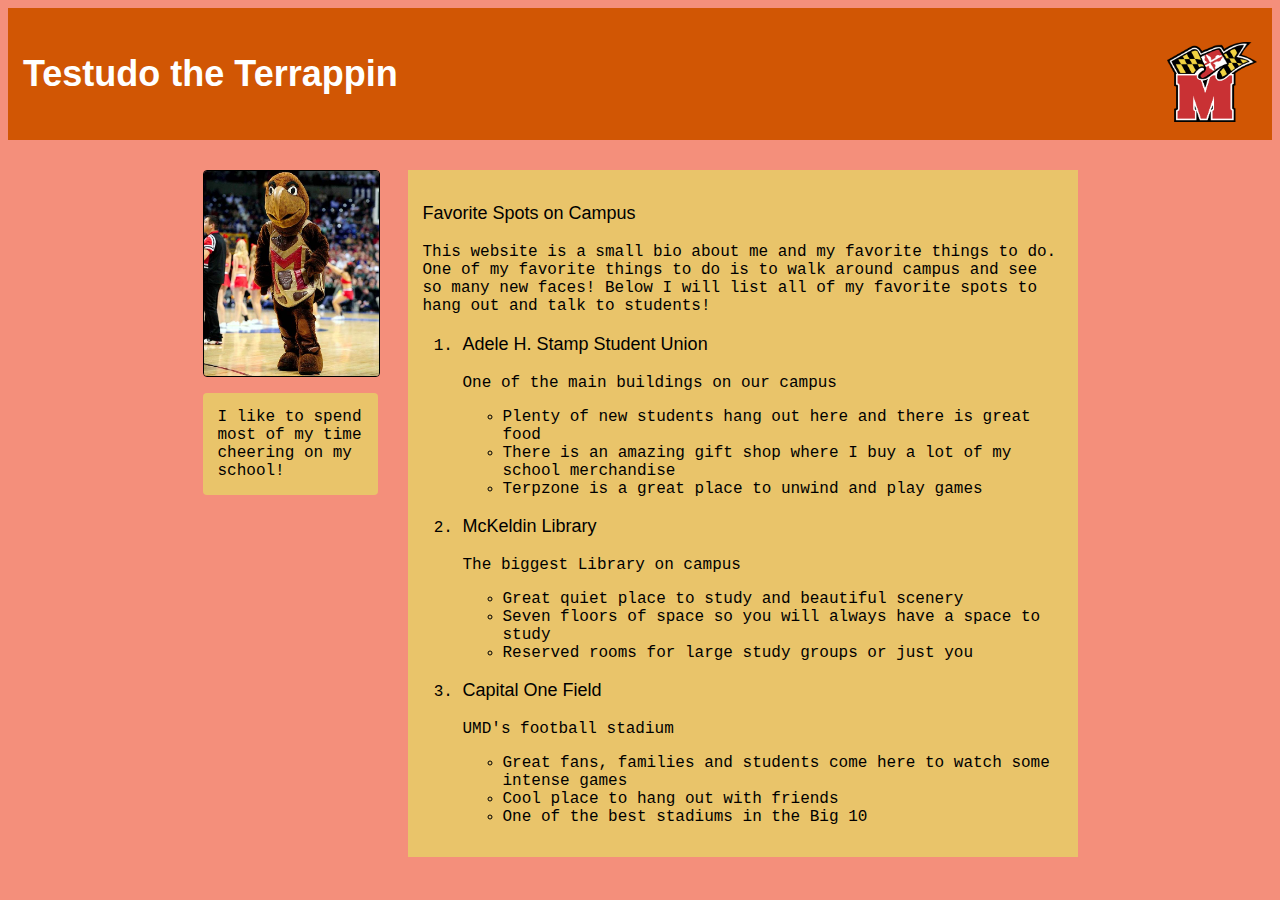
<file: public/asst-1/index.html>
<!DOCTYPE html>
<html lang="en">
    <head>
        <meta charset="utf-8">
        <title>Assignment 1</title>
        <link href="styles.css" rel="stylesheet">
        <link href="https://fonts.googleapis.com/css2?family=Grenze+Gotisch:wght@200;400&display=swap" rel="stylesheet">
    </head>

    <body>
        <div class="header">
            <h1>Testudo the Terrappin</h1>
            <img src="umd-logo.png" alt="University of Maryland Sports Logo">
        </div>
        
        <div class="wrapper">
            <div class="container">
                <div class= "content1">
                    <img src="testudo.jpeg" alt="University of Maryland's very own testudo attending a basketball game">
                    <p>I like to spend most of my time cheering on my school!</p>
                </div>

                <div class="content2">
                    <h2>Favorite Spots on Campus</h2>
                    <p>This website is a small bio about me and my favorite things to do. One of my favorite things to do is to walk around campus and see so many new faces! Below I will list all of my favorite spots to hang out and talk to students!</p>
                    <ol>
                        <li>
                            <h2 class="title">Adele H. Stamp Student Union</h2>
                            <div class="para">
                                <P>One of the main buildings on our campus</P>
                                <ul class="list">
                                    <li>Plenty of new students hang out here and there is great food</li>
                                    <li>There is an amazing gift shop where I buy a lot of my school merchandise</li>
                                    <li>Terpzone is a great place to unwind and play games</li>
                                </ul>
                            </div>
                        </li>
                        <li>
                            <h2 class="title">McKeldin Library</h2>
                            <div class="para">
                                <P>The biggest Library on campus</P>
                                <ul class="list">
                                    <li>Great quiet place to study and beautiful scenery</li> 
                                    <li>Seven floors of space so you will always have a space to study</li> 
                                    <li>Reserved rooms for large study groups or just you</li> 
                                </ul>
                            </div>
                        </li>
                        <li>
                            <h2 class="title">Capital One Field</h2>
                            <div class="para">
                                <P>UMD's football stadium</P>
                                <ul class="list">
                                    <li>Great fans, families and students come here to watch some intense games</li>
                                    <li>Cool place to hang out with friends</li> 
                                    <li>One of the best stadiums in the Big 10</li> 
                                </ul>
                            </div>
                        </li>
                    </ol>
                </div>
            </div>
        </div>
    </body>
</html>
</file>
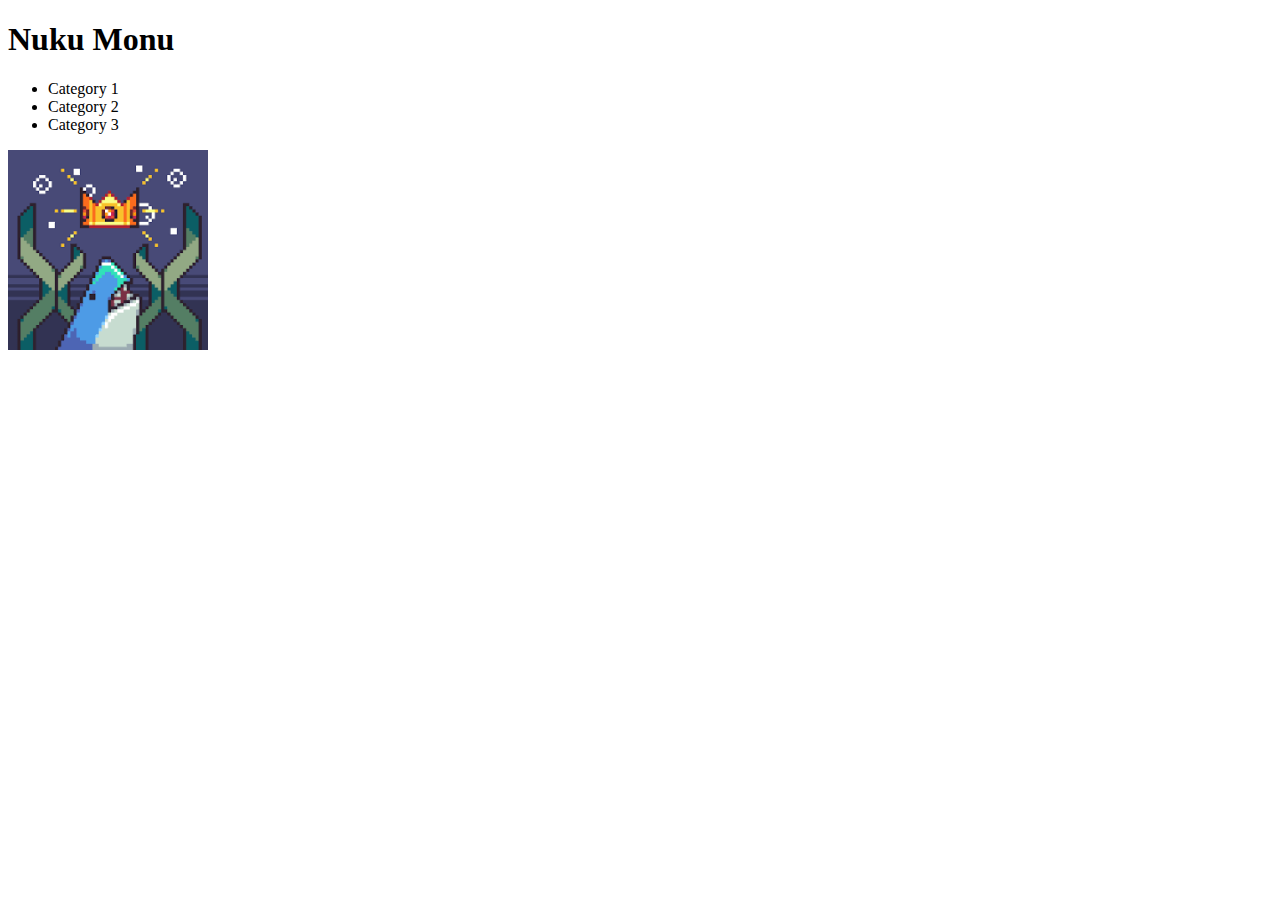
<file: public/lab_1/index.html>
<!DOCTYPE html>
<html>
  <head>
    <title>Lab 1 for Nuku Monu</title>
  </head>
  <body>
    <h1>Nuku Monu</h1>
    <ul>
      <li>Category 1</li>
      <li>Category 2</li>
      <li>Category 3</li>
    </ul>
    <img src="pixel.png" alt="My target image" width="200">
  </body>
</html>
</file>
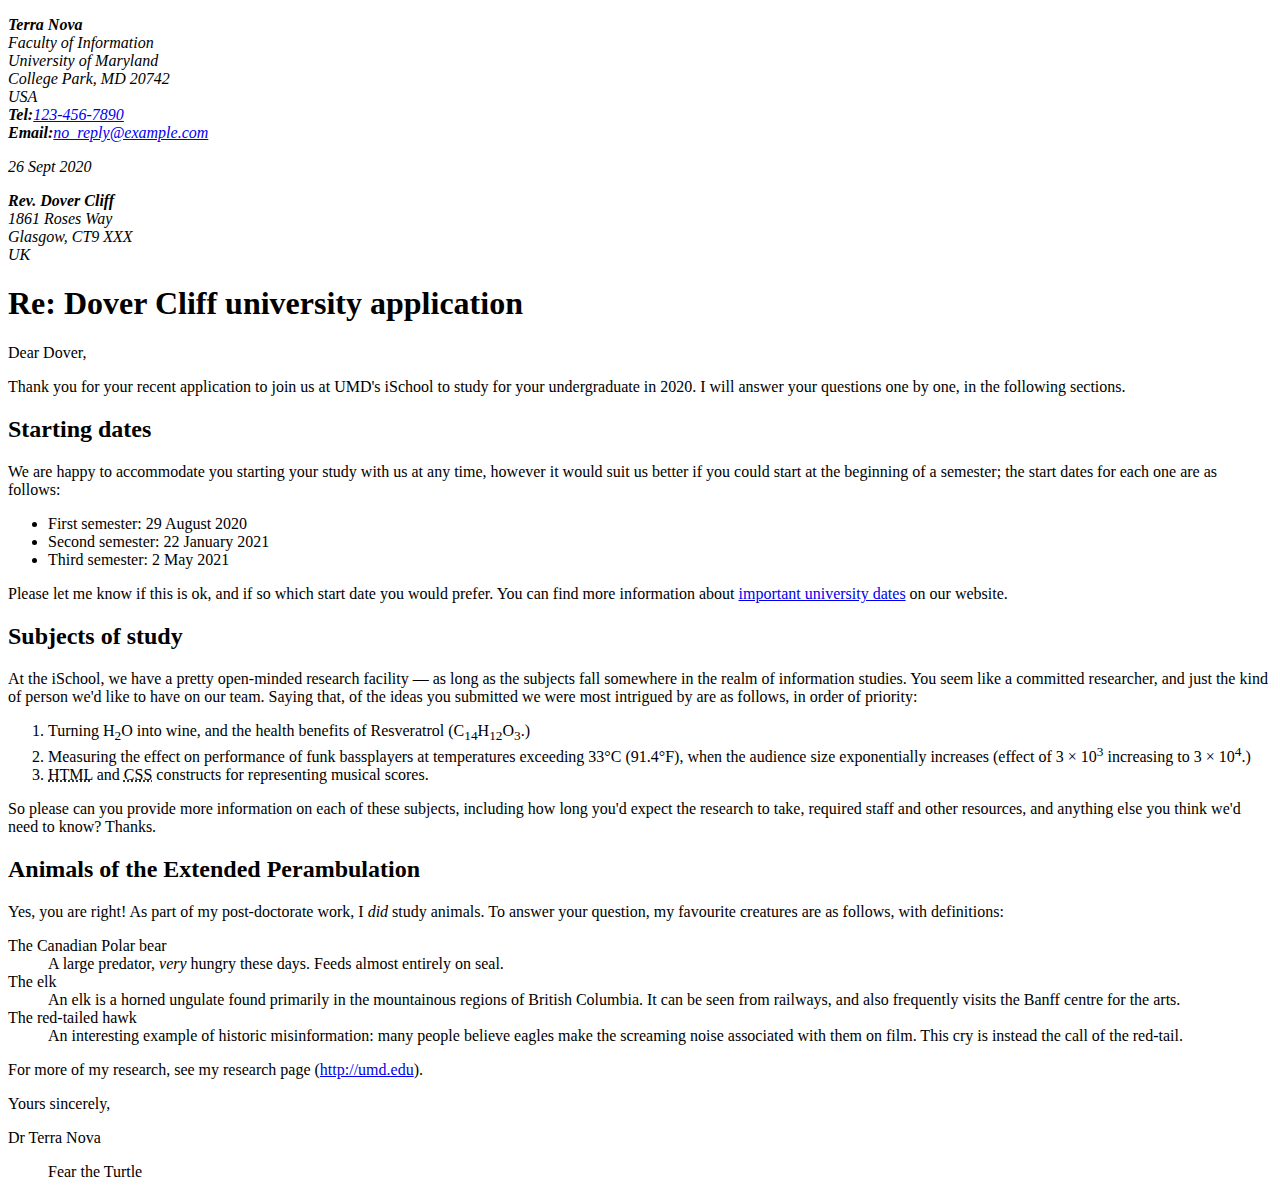
<file: public/lab_2/index.html>
<!DOCTYPE html>
<html lang="eng">
    <head>
        <title>Lab 2 for Nuku Monu</title>
        <meta charset="utf-8">
        <meta name="author" content="Nuku Monu">
    </head>
    <body>
        
<address>
    <p>
        <strong> Terra Nova</strong><br>
        Faculty of Information<br>
        University of Maryland<br>
        College Park, MD 20742<br>
        USA<br>
    <strong>Tel:</strong><a href="tel:+1234567890">123-456-7890</a></li><br>
<strong>Email:</strong><a href="mailto:no_reply@example.com">no_reply@example.com</a></li>
    </p>

    <p><time datetime="2020-09-26">26 Sept 2020</time></p>
</address>
<address>

    <p>
    <strong>Rev. Dover Cliff</strong><br>
    1861 Roses Way<br>
    Glasgow, CT9 XXX<br>
    UK
    </p>
</address>

<h1>Re: Dover Cliff university application</h1>
<p>Dear Dover,</p>

<p>
    Thank you for your recent application to join us at UMD's iSchool to study for your undergraduate in 2020. I will answer your questions one by one, in the following sections.
</p>

<h2>Starting dates</h2>
<p>
We are happy to accommodate you starting your study with us at any time, however it would suit us better if you could start at the beginning of a semester; the start dates for each one are as follows:
</p>

<ul>
<li>First semester: 29 August 2020</li>
<li>Second semester: 22 January 2021</li>
<li>Third semester: 2 May 2021</li>
</ul>
<p>
Please let me know if this is ok, and if so which start date you would prefer.

You can find more information about <a href="http://www.testudo.umd.edu/">important university dates</a> on our website.
</p>
<h2>Subjects of study</h2>
<p>
At the iSchool, we have a pretty open-minded research facility — as long as the subjects fall somewhere in the realm of information studies. You seem like a committed researcher, and just the kind of person we'd like to have on our team. Saying that, of the ideas you submitted we were most intrigued by are as follows, in order of priority:
</p>

  <ol>
<li>Turning H<sub>2</sub>O into wine, and the health benefits of Resveratrol (C<sub>14</sub>H<sub>12</sub>O<sub>3</sub>.)</li>
<li>Measuring the effect on performance of funk bassplayers at temperatures exceeding 33°C (91.4°F), when the audience size exponentially increases (effect of 3 × 10<sup>3</sup> increasing to 3 × 10<sup>4</sup>.)</li>
<li><abbr title="HyperText Markup Language">HTML</abbr> and <abbr title="Cascading Style Sheets">CSS</abbr> constructs for representing musical scores.</li>
</ol>
<p>
So please can you provide more information on each of these subjects, including how long you'd expect the research to take, required staff and other resources, and anything else you think we'd need to know? Thanks.
</p>
<h2>Animals of the Extended Perambulation</h2>
<p>
Yes, you are right! As part of my post-doctorate work, I <em>did</em> study animals. To answer your question, my favourite creatures are as follows, with definitions:
</p>

    <dl>
<dt>The Canadian Polar bear</dt>
<dd>A large predator, <em>very</em> hungry these days. Feeds almost entirely on seal.</dd>
<dt>The elk</dt>
<dd>An elk is a horned ungulate found primarily in the mountainous regions of British Columbia. It can be seen from railways, and also frequently visits the Banff centre for the arts.
</dd>
<dt>The red-tailed hawk</dt>
<dd>An interesting example of historic misinformation: many people believe eagles make the screaming noise associated with them on film. This cry is instead the call of the red-tail.
</dd>
</dl>

<p>
For more of my research, see my research page (<a href="http://umd.edu">http://umd.edu</a>).
</p>
<p>
Yours sincerely,
</p>

<p>
Dr Terra Nova 
</p>
<blockquote>Fear the Turtle</blockquote>
</body>
</html>
</file>
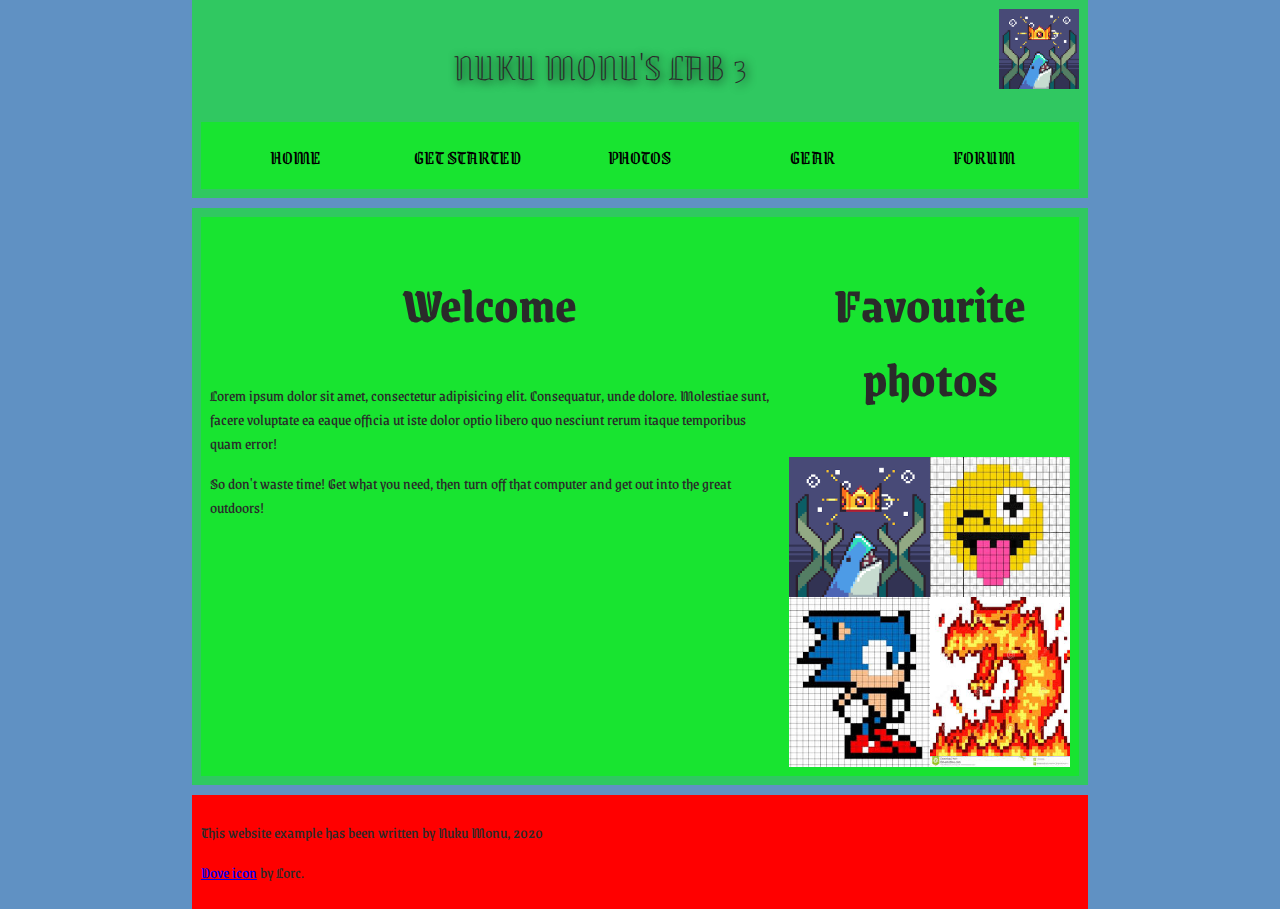
<file: public/lab_3/index.html>
<!DOCTYPE html>
<html lang="en">

  <head>
    <meta charset="utf-8">
    <title>Nuku Monu</title>
    <link href="https://fonts.googleapis.com/css2?family=Grenze+Gotisch:wght@200;400&display=swap" rel="stylesheet">    <link rel="stylesheet" href="style.css"/>
    <!--[if lt IE 9]>
      <script src="//html5shiv.googlecode.com/svn/trunk/html5.js"></script>
    <![endif]-->
  </head>

  <body>
    <div class="header">
        
     <h1> Nuku Monu's Lab 3</h1>
     <img src="pixel.png" alt="My target image" width=“95” height="80">
     <nav>
        <ul>
         <li><span>Home</span></li>
         <li><a href="#">Get started</a></li>
         <li><a href="#">Photos</a></li>
         <li><a href="#">Gear</a></li>
         <li><a href="#">Forum</a></li>
        </ul>
     </nav>
    </div>

    <div class="main"> 
      <div class="article">
       <h2>Welcome</h2>

      <p>Lorem ipsum dolor sit amet, consectetur adipisicing elit. Consequatur, unde dolore. Molestiae sunt, facere voluptate ea eaque officia ut iste dolor optio libero quo nesciunt rerum itaque temporibus quam error!
      </p>

      <p>So don't waste time! Get what you need, then turn off that computer and get out into the great outdoors!</p>

        </div>
      <div class="aside"> 
        <h2>Favourite photos</h2>

      <a href="favorite-1.jpg"><img src="pixel.png" alt="My target image" width = "320" height = "320"></a>
      <a href="favorite-2.jpg"><img src="pixel2.jpeg" alt="My target image2" width = "320" height = "320"></a>
      <a href="favorite-3.jpg"><img src="pixel3.jpeg" alt="My target image3" width = "320" height = "320"></a>
      <a href="favorite-4.jpg"><img src="pixel4.jpeg" alt="My target image4" width = "320" height = "320"></a>

      </div>
      </div>
      <div class="footer">
      <p>This website example has been written by Nuku Monu, 2020</p>

      <p><a href="http://game-icons.net/lorc/originals/dove.html">Dove icon</a> by Lorc.</p>
    </div>
  </body>
</html>
</file>
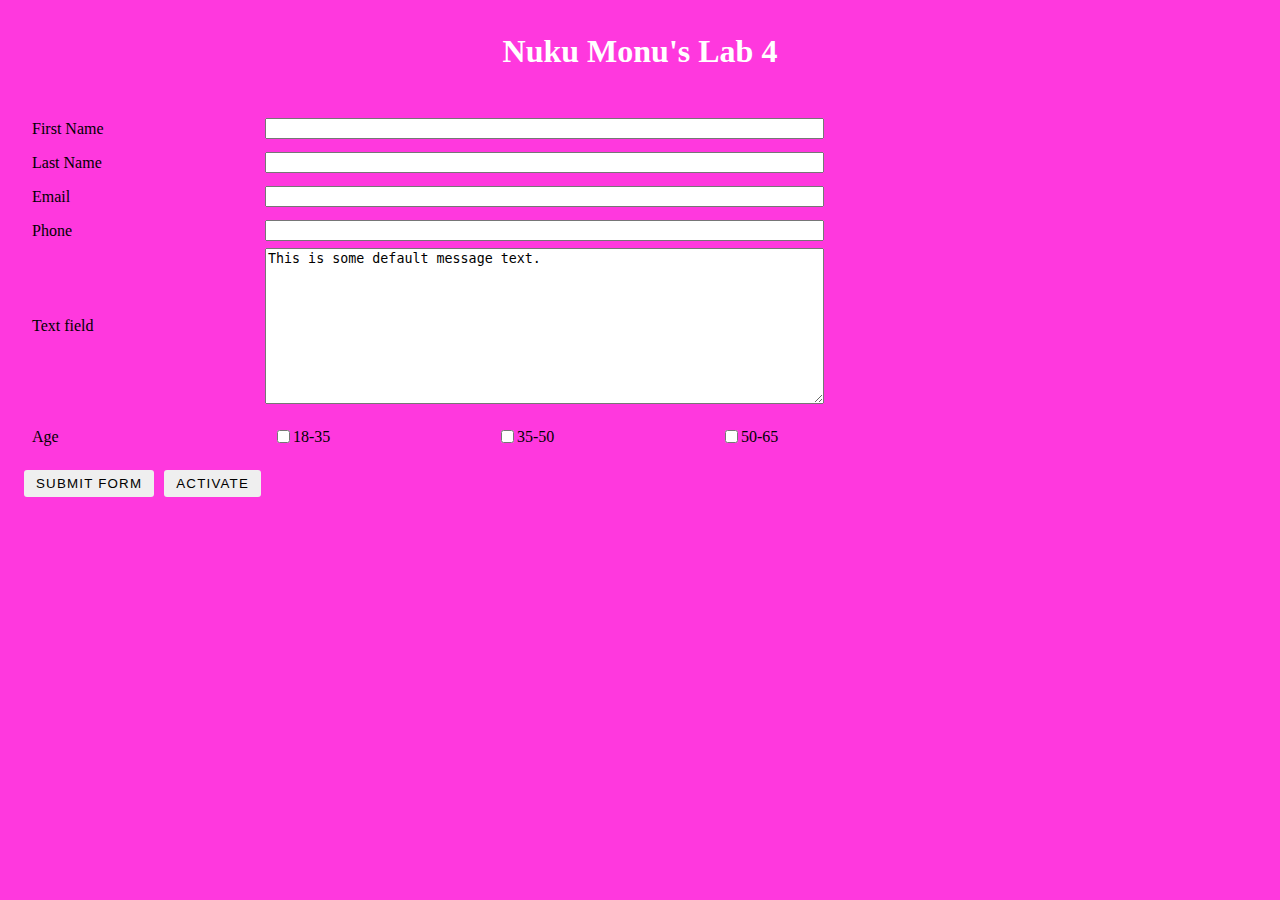
<file: public/lab_5/index.html>
<!DOCTYPE html>
<html lang="en">
    <head>
        <meta charset="utf-8">
        <title id="newTitle">Nuku Monu's Lab 4</title>
        <link rel="stylesheet" type="text/css" href="styles.css" />
    </head>
    <body>
        <div class="wrapper">
            <div class="container">
                <div class="header">
                    <h1 id="newName">Nuku Monu's Lab 4</h1>
                </div>
                <form action="/api" method="post">
                    <ul class="flex-outer">
                        <li><label for="finame">First Name</label>
                            <input type="text" name="first-name" id="fname"></li>
                        <li><label for="lname">Last Name</label>
                            <input type="text" name="last-name" id="lname"></li>
                        <li><label for="email">Email</label>
                            <input type="email" name="email" id="email"></li>
                        <li><label for="phone">Phone</label>
                            <input type="tel" name="phone" id="phone"></li>
                        <li><label for="message">Text field</label>
                            <textarea name="message" id="message" cols="33" rows="10">This is some default message text.</textarea></li>
                        <li>
                            <p class="checkbox-list-label">Age</p>
                            <ul class='flex-inner'>
                                <li><input type="checkbox" id="eighteen-thirtyfive" name="age">
                                    <label id="apple" for="eighteen-thirtyfive">18-35</label></li>
                                <li><input type="checkbox" id="thirtyfive-fifty" name="age">
                                    <label id="orange" for="thirtyfive-fifty">35-50</label></li>
                                <li><input type="checkbox" id="fifty-sixtyfive" name="age">
                                    <label id="grape" for="fifty-sixtyfive">50-65</label></li>
                            </ul>
                        </li>
                        <li>
                            <button class="button" id="submit_button" name="submit_button" type="submit">Submit form</button>
                            <button class="button" id="activate_button" onclick="testFunction()" name="activate_button" type="activate">Activate</button>

                        </li>
                    </ul>
                </form>
            </div>
        </div>
        <script>

            function testFunction() {
                fetch('/api')
                .then((response) => response.text())
                .then((response) => {
                    console.log(response)
                        
                    document.body.style.background = "blue";
                                           
                    document.querySelector("h1").innerHTML = "Lab 5 for Nuku Monu";
                    document.querySelector("title").innerHTML = "Lab 5 for Nuku Monu";

                    const p =document.querySelector(".checkbox-list-label");
                    p.innerHTML = "Fruits";
                    document.getElementById("apple").innerHTML = "Apple";
                    document.getElementById("orange").innerHTML = "Orange";
                    document.getElementById("grape").innerHTML = "Grape";

                    document.querySelector(".flex-outer").style.margin = "0 auto";

                    })

            }
            
        </script>
    </body>
</html>
</file>
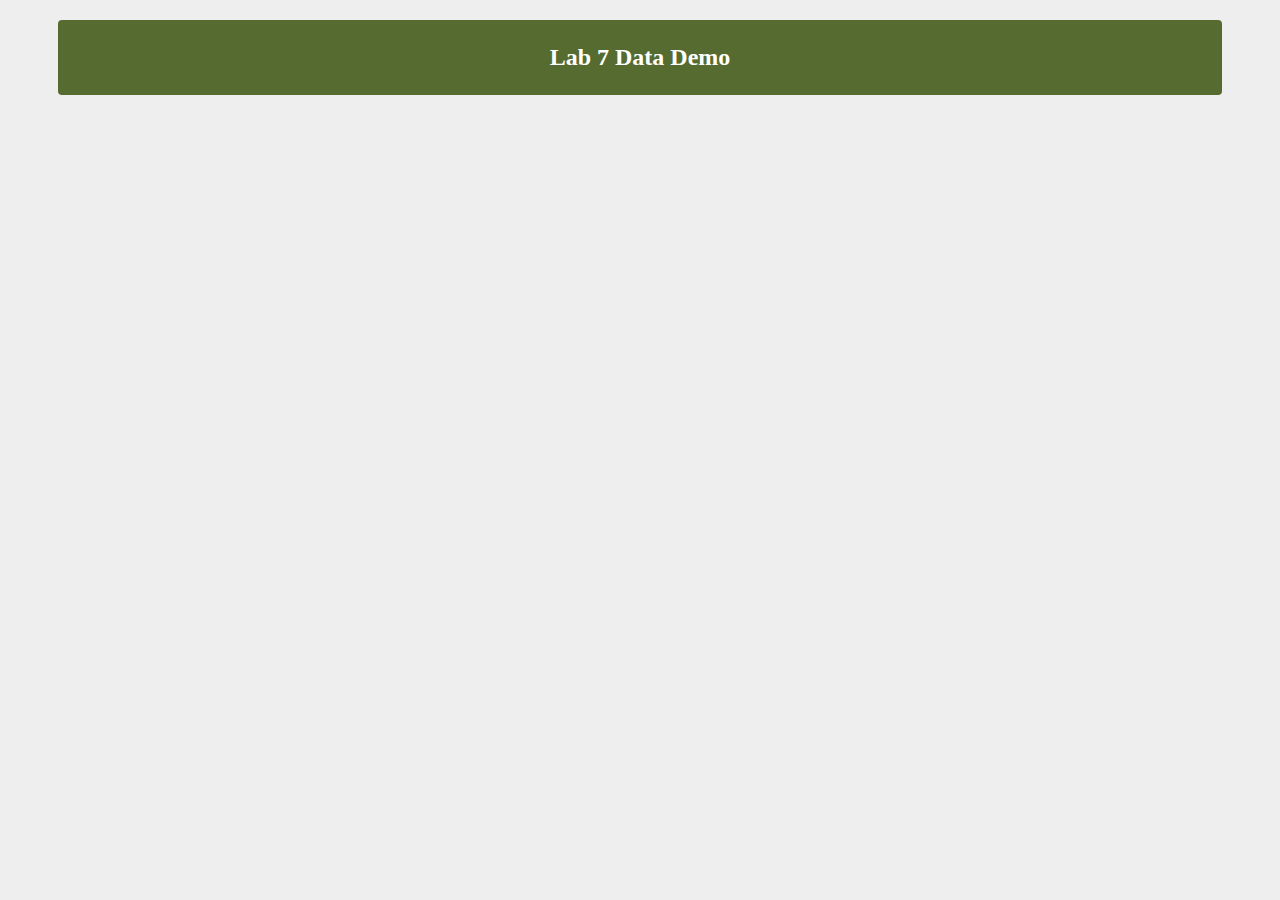
<file: public/demos/lab_7/index.html>
<html lang="en">
  <head>
    <meta charset="UTF-8" />
    <meta name="viewport" content="width=device-width, initial-scale=1.0" />
    <title>Lab 7 Data Demo</title>
    <script
      src="https://code.jquery.com/jquery-3.5.1.slim.min.js"
      integrity="sha256-4+XzXVhsDmqanXGHaHvgh1gMQKX40OUvDEBTu8JcmNs="
      crossorigin="anonymous"
    ></script>
    <link rel="stylesheet" type="text/css" href="styles.css" />
  </head>
  <body>
    <h1>Lab 7 Data Demo</h1>

    <script src="script.js"></script>
  </body>
</html>
</file>
<file: public/asst-1/styles.css>
/* || body layout */
body {
  font-family: 'Courier New', Courier, monospace;
  background-color: #F48F7B;
}

/* || header layout */
.header {
  font: normal 18px/1.5 "Fira Sans", "Helvetica Neue", sans-serif;
  background: #d15604;
  color: #fff;
  display: flex;
  flex-direction: row;
  justify-content: space-between;
  flex-wrap: wrap;
  align-items: center;
  margin-bottom: 15px;
  padding: 15px;
}

.header img {
  max-height: 80px;
  padding-top: 15px;
}


/* || wrapper layout */
.wrapper {
  display: flex;
  flex-direction: column;
  align-items: center;
}

/* || content layout */
.container {
  max-width: 960px;
  min-height: 100%;
  display: flex;
  flex-direction: row;
  justify-content: space-between;
  flex-wrap: wrap;
  align-items: flex-start;
}


/* || content1 layout */
.content1{
  flex: 0 1 auto;
  width: 175px;
  margin: 15px;
}
.content1 p {
  background: #e9c46a;
  padding: 15px;
  border-radius: 4px;
  flex: 0 1 auto;
}

.content1 img {
  display: block;
  width: inherit;
  border: 1px solid;
  border-radius: 4px;
}

/* || content2 layout */
.content2{
  flex: 0 2 auto;
  max-width: 640px;
  background: #e9c46a;
  padding: 15px;
  margin: 15px;
}

.content2 h2{
  font: normal 18px/1.5 "Fira Sans", "Helvetica Neue", sans-serif;
}


/* || media */
@media screen and (max-width:1000px){
.container {
  justify-content: center;
}
.content1{
  display: flex;
  flex-direction: row;
  flex-wrap: wrap;
  flex: 1 0 auto;
  justify-content: space-evenly;
  align-items: center;
  margin: 0;
  margin-bottom:30px
}
.content1 p {
  margin: 15x 0 0 0;
}
}

/* || content1 layout */
.content1{
  flex: 0 1 auto;
  width: 175px;
  margin: 15px;
}
.content1 p {
  background: #e9c46a;
  padding: 15px;
  border-radius: 4px;
  flex: 0 1 auto;
}

.content1 img {
  display: block;
  width: inherit;
  border: 1px solid;
  border-radius: 4px;
}

/* || content2 layout */
.content2{
  flex: 0 2 auto;
  max-width: 640px;
  background: #e9c46a;
  padding: 15px;
  margin: 15px;
}

.content2 h2{
  font: normal 18px/1.5 "Fira Sans", "Helvetica Neue", sans-serif;
}


/* || media */
@media screen and (max-width:1000px){
.container {
  justify-content: center;
}
.content1{
  display: flex;
  flex-direction: row;
  flex-wrap: wrap;
  flex: 1 0 auto;
  justify-content: space-evenly;
  align-items: center;
  margin: 0;
  margin-bottom:30px
}
.content1 p {
  margin: 15x 0 0 0;
}
}
</file>
<file: public/lab_3/style.css>
/* || General setup */

html, body {
  margin: 0;
  padding: 0;
}

html {
  font-size: 10px;

}

body {
  width: 70%;
  min-width: 800px;
  margin: 0 auto;
  background-color: #6091C3;
}

/* || typography */

h1, h2, h3 {
  
  font-family: 'Grenze Gotisch', cursive;
  color: #2a2a2a;
}

p, input, li {
  font-family: 'Grenze Gotisch', cursive;
  color: #2a2a2a;
}

h1 {
  font-size: 4rem;
  text-align: center;
  text-shadow: 2px 2px 10px black;
  font-weight: 101;
}

h2 {
  font-size: 5rem;
  text-align: center;
  font-weight: 801;
}

h3 {
  font-size: 2.2rem;
}

p, li {
  font-size: 1.6rem;
  line-height: 1.5;
}

/* || header layout */

.header {
  margin-bottom: 10px;
  display: flex;
  flex-flow: row wrap;
}

body > * {
  background-color: red;
  padding: 1%;
}

.main, .header, nav, .article, .aside, footer, section {
  background-color: rgba(0,255,0,0.5);
  padding: 1%;
}

h1 {
  flex: 5;
  text-transform: uppercase;
}

header img {
  display: block;
  height: 60px;
  padding-top: 20.15px;
}

nav {
  height: 50px;
  flex: 100%;
  display: flex;
}

nav ul {
  padding: 0;
  list-style-type: none;
  flex: 2;
  display: flex;
}

nav li {
  display: inline;
  text-align: center;
  flex: 1;
}

nav a, nav span {
  display: inline-block;
  font-size: 2rem;
  height: 3rem;
  line-height: 1.7;
  text-transform: uppercase;
  text-decoration: none;
  color: black;

}

/* || main layout */

.main {
  display: flex;
}

.article, .section {
  flex: 4;
}

.aside {
  display: flex;
  flex-flow: row wrap;
  flex: 2;
}

.aside a {
  display: flex;
  flex-basis: 50%;
}

.aside img {
  width: 100%;
  height: auto;
}

.footer {
  margin-top: 10px;
}
</file>
<file: public/lab_5/styles.css>
/*CSS*/
body {
  background: #ff38de;
}

.wrapper {
  display: flex;
  flex-direction: column;
}

.container {
  min-height: 100%;
}

.header {
  color: #fff;
  display: flex;
  flex-direction: row;
  flex-wrap: wrap;
  justify-content: center;
  align-items: center;
  margin: 0;
  margin-bottom: 5px;
  padding: 4px 8px;
  border-radius: 4px;
}

/* Enter YOUR lab styles after this line */
.flex-outer li,
.flex-inner {
  display: flex;
  flex-wrap: wrap;
  align-items: center;
}

.flex-outer > li > label,
.flex-outer li p {
  flex: 1 0 125px;
  max-width: 225px;
  padding: 8px;
}
 
.flex-outer > li > label + *,
.flex-inner {
  flex: 1 0 225px;
}

.flex-outer button {
  margin-left: 0px;
  margin-right: 10px;
  padding: 6px 12px;
  border: none;
  text-transform: uppercase;
  letter-spacing: 1.2px;
  border-radius: 3px;
}

.flex-inner li {
  width: 95px;
}

.flex-inner {
  padding: 0 8px;
  justify-content: space-between;
}

.flex-outer {
  max-width:800px;
  padding: 0 16px;
}
</file>
<file: public/demos/lab_7/styles.css>
/*CSS*/
body {
  background: #eee;
}

.wrapper {
  display: flex;
  flex-direction: column;
}

.container {
  min-height: 100%;
}

.header {
  color: #fff;
  display: flex;
  flex-direction: row;
  flex-wrap: wrap;
  justify-content: center;
  align-items: center;
  margin: 0;
  margin-bottom: 5px;
  padding: 4px 8px;
  border-radius: 4px;
}

.flex-outer li,
.flex-inner {
  display: flex;
  flex-wrap: wrap;
  align-items: center;
  flex-direction: column;
}

.flex-outer > li > label,
.flex-outer li p {
  flex: 1 0 125px;
  max-width: 225px;
  padding: 8px;
}
 
.flex-outer > li > label + *,
.flex-inner {
  flex: 1 0 225px;
}

.flex-outer button {
  background-color: darkolivegreen;
  color: white;
  padding: 6px 12px;
  border: none;
  text-transform: uppercase;
  letter-spacing: 1.2px;
  border-radius: 3px;
  display: block;
  margin: 0 auto;
}

.flex-inner li {
  width: 100%;
  padding: 8px 16px;
  display: flex;
  flex-direction: row;
}

.flex-inner input {
  margin-right: 15px;
}

.flex-inner {
  padding: 0 8px;
  justify-content: space-between;
}

.flex-outer {
  width: 960px;
  padding: 0 16px;
  margin:0 auto;
}

/* New for Lab 7 */
h1 {
  margin: 20px 50px;
  padding: 0 20px;
  min-height: 75px;
  background-color: darkolivegreen;
  color: white;
  display: flex;
  
  align-items: center;
  justify-content: center;
  font-weight: bold;
  font-size: 1.5em;
  text-transform: capitalize;
  flex-wrap: nowrap;
  border-radius: 4px;
}

#chartContainer {
    background: gray;
    border: 2px dotted black;
    border-radius: 4px;
    height: 500px;
    width: 100%;
    margin-bottom: 15px;
}
</file>
